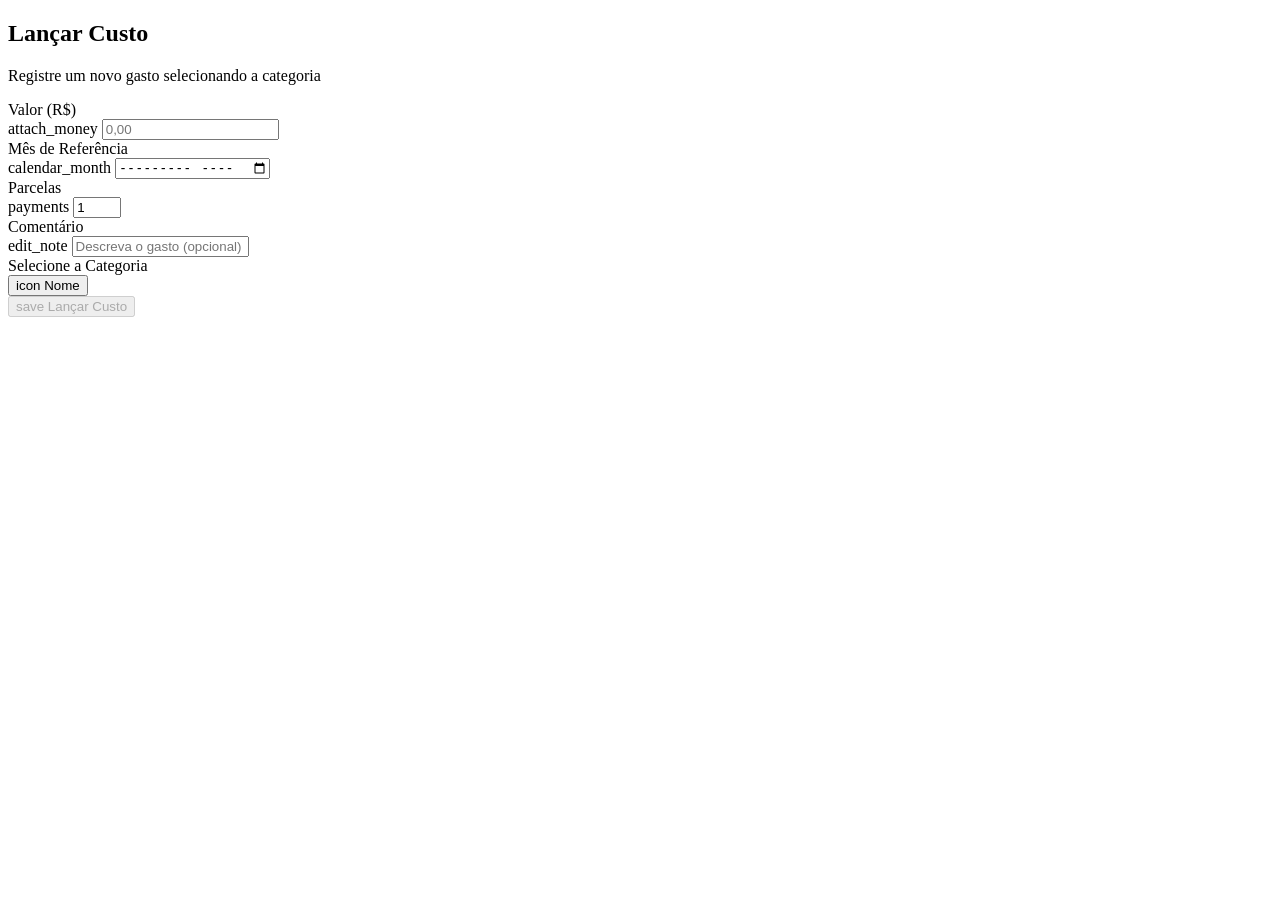
<file: src/main/resources/templates/index.html>
<!DOCTYPE html>
<html xmlns:th="http://www.thymeleaf.org"
      xmlns:layout="http://www.ultraq.net.nz/thymeleaf/layout"
      layout:decorate="~{base}">
<body>
<section layout:fragment="content">
    <div class="page-header">
        <h2>Lançar Custo</h2>
        <p class="subtitle">Registre um novo gasto selecionando a categoria</p>
    </div>

    <div class="launch-container">
        <form th:action="@{/costs/add}" method="POST" class="cost-form" id="costForm">
            <div class="form-grid">
                <div class="form-group">
                    <label for="value">Valor (R$)</label>
                    <div class="input-icon">
                        <span class="material-icons-round">attach_money</span>
                        <input type="text" id="value" name="value" placeholder="0,00" required
                               inputmode="decimal" autocomplete="off">
                    </div>
                </div>

                <div class="form-group">
                    <label for="refMonth">Mês de Referência</label>
                    <div class="input-icon">
                        <span class="material-icons-round">calendar_month</span>
                        <input type="month" id="refMonth" name="refMonth" required
                               th:value="${defaultRefMonth}">
                    </div>
                </div>
            </div>

            <div class="form-grid">
                <div class="form-group">
                    <label for="installments">Parcelas</label>
                    <div class="input-icon">
                        <span class="material-icons-round">payments</span>
                        <input type="number" id="installments" name="installments" value="1" min="1" max="48"
                               inputmode="numeric">
                    </div>
                </div>

                <div class="form-group">
                    <label for="comment">Comentário</label>
                    <div class="input-icon">
                        <span class="material-icons-round">edit_note</span>
                        <input type="text" id="comment" name="comment" placeholder="Descreva o gasto (opcional)">
                    </div>
                </div>
            </div>

            <input type="hidden" id="category_id" name="categoryId" required>

            <label class="category-label">Selecione a Categoria</label>
            <div class="category-grid">
                <button type="button" class="category-card" th:each="cat : ${categories}"
                        th:data-id="${cat.id}" th:style="'--cat-color: ' + ${cat.color}">
                    <span class="material-icons-round cat-icon" th:text="${cat.icon}">icon</span>
                    <span class="cat-name" th:text="${cat.name}">Nome</span>
                </button>
            </div>

            <button type="submit" class="btn btn-primary btn-submit" id="submitBtn" disabled>
                <span class="material-icons-round">save</span>
                Lançar Custo
            </button>
        </form>
    </div>
</section>

<th:block layout:fragment="scripts">
<script>
document.addEventListener('DOMContentLoaded', () => {
    const cards = document.querySelectorAll('.category-card');
    const hiddenInput = document.getElementById('category_id');
    const submitBtn = document.getElementById('submitBtn');

    cards.forEach(card => {
        card.addEventListener('click', () => {
            cards.forEach(c => c.classList.remove('selected'));
            card.classList.add('selected');
            hiddenInput.value = card.dataset.id;
            submitBtn.disabled = false;
        });
    });
});
</script>
</th:block>
</body>
</html>
</file>
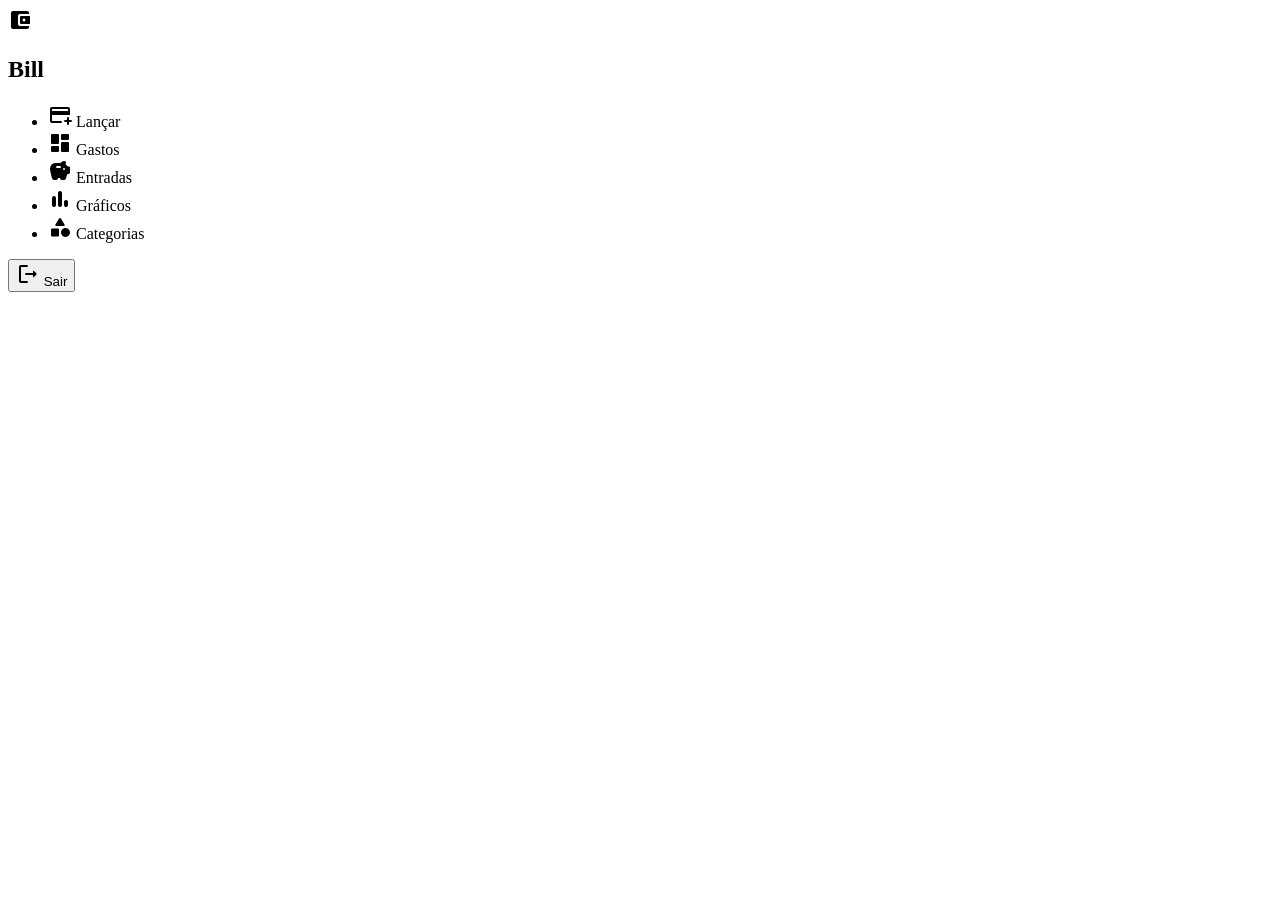
<file: src/main/resources/templates/base.html>
<!DOCTYPE html>
<html lang="pt-BR" xmlns:th="http://www.thymeleaf.org"
      xmlns:layout="http://www.ultraq.net.nz/thymeleaf/layout">
<head>
    <meta charset="UTF-8">
    <meta name="viewport" content="width=device-width, initial-scale=1.0">
    <title>Bill - Controle de Custos</title>
    <link href="https://fonts.googleapis.com/css2?family=Inter:wght@300;400;500;600;700&display=swap" rel="stylesheet">
    <link href="https://fonts.googleapis.com/icon?family=Material+Icons+Round" rel="stylesheet">
    <link rel="stylesheet" th:href="@{/css/style.css}">
</head>
<body>
    <nav class="sidebar">
        <div class="sidebar-brand">
            <span class="material-icons-round">account_balance_wallet</span>
            <h1>Bill</h1>
        </div>
        <ul class="sidebar-menu">
            <li>
                <a th:href="@{/}" th:classappend="${activePage == 'index' ? 'active' : ''}">
                    <span class="material-icons-round">add_card</span>
                    <span class="nav-label">Lançar</span>
                </a>
            </li>
            <li>
                <a th:href="@{/dashboard}" th:classappend="${activePage == 'dashboard' ? 'active' : ''}">
                    <span class="material-icons-round">dashboard</span>
                    <span class="nav-label">Gastos</span>
                </a>
            </li>
            <li>
                <a th:href="@{/incomes}" th:classappend="${activePage == 'incomes' ? 'active' : ''}">
                    <span class="material-icons-round">savings</span>
                    <span class="nav-label">Entradas</span>
                </a>
            </li>
            <li>
                <a th:href="@{/charts}" th:classappend="${activePage == 'charts' ? 'active' : ''}">
                    <span class="material-icons-round">bar_chart</span>
                    <span class="nav-label">Gráficos</span>
                </a>
            </li>
            <li>
                <a th:href="@{/categories/manage}" th:classappend="${activePage == 'categories' ? 'active' : ''}">
                    <span class="material-icons-round">category</span>
                    <span class="nav-label">Categorias</span>
                </a>
            </li>
        </ul>
        <form th:action="@{/logout}" method="POST" class="sidebar-logout">
            <button type="submit" class="sidebar-logout-btn">
                <span class="material-icons-round">logout</span>
                <span class="nav-label">Sair</span>
            </button>
        </form>
    </nav>

    <main class="content">
        <section layout:fragment="content"></section>
    </main>

    <script th:src="@{/js/app.js}"></script>
    <th:block layout:fragment="scripts"></th:block>
</body>
</html>
</file>
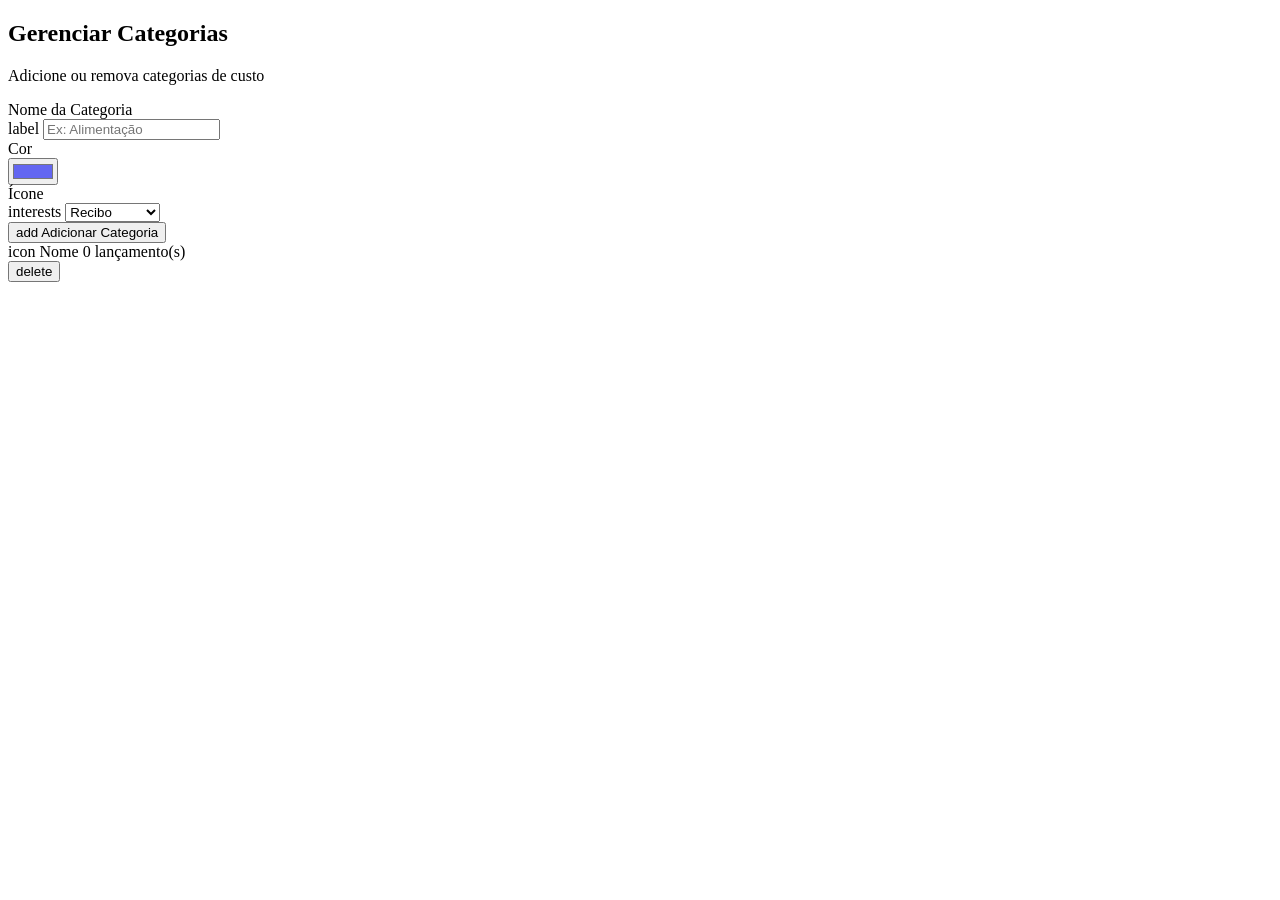
<file: src/main/resources/templates/categories.html>
<!DOCTYPE html>
<html xmlns:th="http://www.thymeleaf.org"
      xmlns:layout="http://www.ultraq.net.nz/thymeleaf/layout"
      layout:decorate="~{base}">
<body>
<section layout:fragment="content">
    <div class="page-header">
        <h2>Gerenciar Categorias</h2>
        <p class="subtitle">Adicione ou remova categorias de custo</p>
    </div>

    <div class="launch-container">
        <form th:action="@{/categories/add}" method="POST" class="cost-form">
            <div class="form-grid form-grid-3">
                <div class="form-group">
                    <label for="name">Nome da Categoria</label>
                    <div class="input-icon">
                        <span class="material-icons-round">label</span>
                        <input type="text" id="name" name="name" placeholder="Ex: Alimentação" required>
                    </div>
                </div>

                <div class="form-group">
                    <label for="color">Cor</label>
                    <div class="input-icon color-input-wrapper">
                        <input type="color" id="color" name="color" value="#6366f1" class="color-input">
                    </div>
                </div>

                <div class="form-group">
                    <label for="icon">Ícone</label>
                    <div class="input-icon">
                        <span class="material-icons-round">interests</span>
                        <select id="icon" name="icon">
                            <option value="receipt_long">Recibo</option>
                            <option value="smartphone">Celular</option>
                            <option value="home">Casa</option>
                            <option value="shopping_cart">Compras</option>
                            <option value="person">Pessoa</option>
                            <option value="favorite">Coração</option>
                            <option value="add_circle">Adicionar</option>
                            <option value="autorenew">Recorrente</option>
                            <option value="health_and_safety">Saúde</option>
                            <option value="child_care">Criança</option>
                            <option value="local_taxi">Táxi</option>
                            <option value="restaurant">Restaurante</option>
                            <option value="school">Educação</option>
                            <option value="fitness_center">Academia</option>
                            <option value="pets">Pets</option>
                            <option value="flight">Viagem</option>
                        </select>
                    </div>
                </div>
            </div>

            <button type="submit" class="btn btn-primary btn-submit">
                <span class="material-icons-round">add</span>
                Adicionar Categoria
            </button>
        </form>
    </div>

    <div class="categories-list">
        <div th:each="cat : ${categories}" class="category-list-item" th:style="'--cat-color: ' + ${cat.color()}">
            <div class="cat-info">
                <span class="material-icons-round" th:style="'color: ' + ${cat.color()}" th:text="${cat.icon()}">icon</span>
                <span class="cat-list-name" th:text="${cat.name()}">Nome</span>
                <span class="cat-cost-count" th:text="${cat.costCountLabel()}">0 lançamento(s)</span>
            </div>
            <form th:action="@{/categories/{id}/delete(id=${cat.id()})}" method="POST"
                  onsubmit="return confirm('Isso apagará todos os custos desta categoria. Continuar?')">
                <button type="submit" class="btn-icon btn-icon-danger" title="Excluir categoria">
                    <span class="material-icons-round">delete</span>
                </button>
            </form>
        </div>
    </div>
</section>
</body>
</html>
</file>
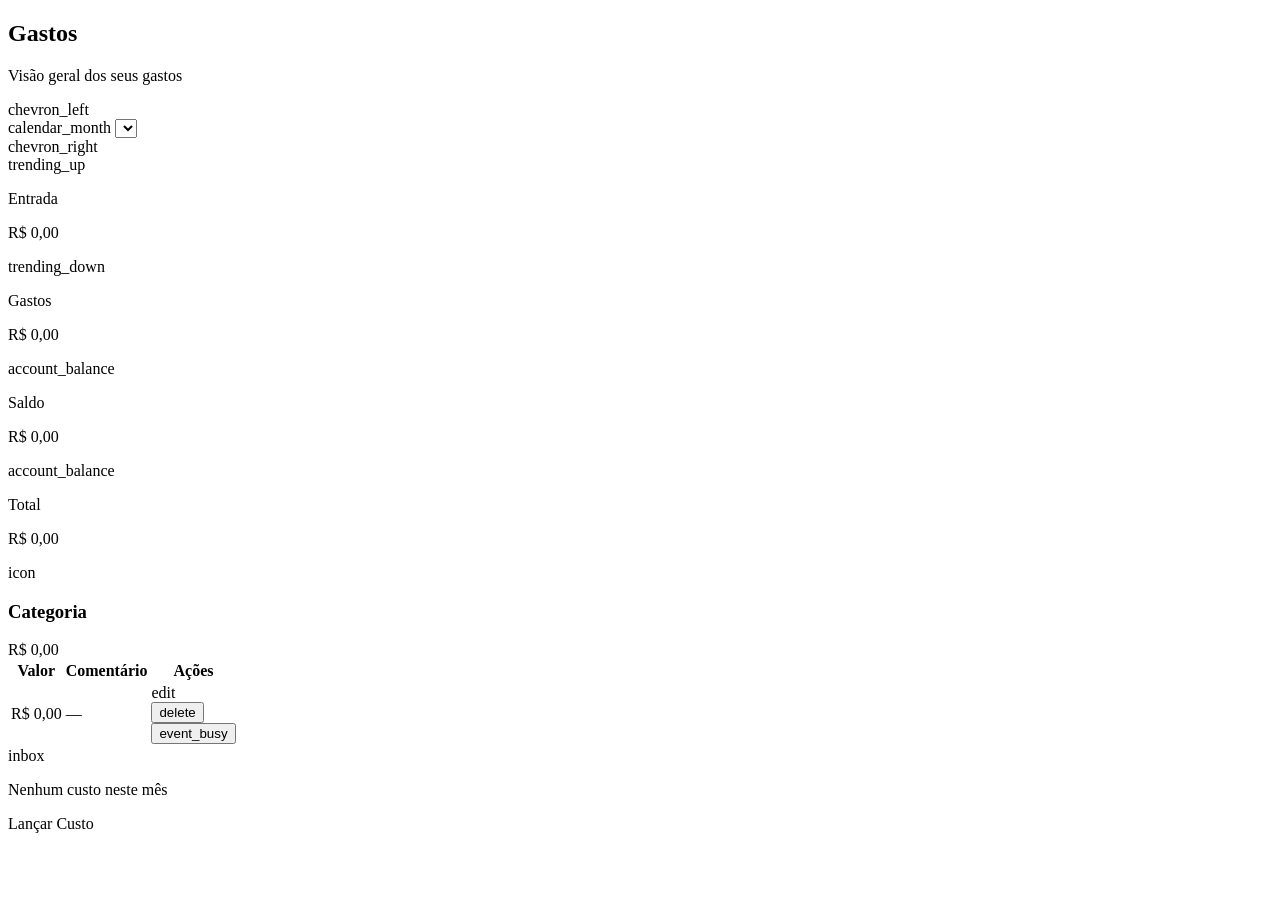
<file: src/main/resources/templates/dashboard.html>
<!DOCTYPE html>
<html xmlns:th="http://www.thymeleaf.org"
      xmlns:layout="http://www.ultraq.net.nz/thymeleaf/layout"
      layout:decorate="~{base}">
<body>
<section layout:fragment="content">
    <div class="page-header">
        <h2>Gastos</h2>
        <p class="subtitle">Visão geral dos seus gastos</p>
    </div>

    <div class="month-selector">
        <a th:href="@{/dashboard(month=${prevMonth}, year=${prevYear})}" class="month-nav-btn">
            <span class="material-icons-round">chevron_left</span>
        </a>
        <div class="month-current">
            <span class="material-icons-round">calendar_month</span>
            <select id="monthSelect" onchange="window.location.href=this.value">
                <option th:each="opt : ${monthOptions}"
                        th:value="@{/dashboard(month=${opt.month()}, year=${opt.year()})}"
                        th:selected="${opt.selected()}"
                        th:text="${opt.label()}">
                </option>
            </select>
        </div>
        <a th:href="@{/dashboard(month=${nextMonth}, year=${nextYear})}" class="month-nav-btn">
            <span class="material-icons-round">chevron_right</span>
        </a>
    </div>

    <div class="banner-grid" th:if="${hasIncome}">
        <div class="total-banner banner-income">
            <div class="total-banner-content">
                <span class="material-icons-round">trending_up</span>
                <div>
                    <p class="total-label" th:text="${incomeLabel}">Entrada</p>
                    <p class="total-value" th:text="${incomeFormatted}">R$ 0,00</p>
                </div>
            </div>
        </div>
        <div class="total-banner banner-expense">
            <div class="total-banner-content">
                <span class="material-icons-round">trending_down</span>
                <div>
                    <p class="total-label" th:text="${totalLabel}">Gastos</p>
                    <p class="total-value" th:text="${grandTotalFormatted}">R$ 0,00</p>
                </div>
            </div>
        </div>
        <div class="total-banner" th:classappend="${balancePositive ? 'banner-positive' : 'banner-negative'}">
            <div class="total-banner-content">
                <span class="material-icons-round">account_balance</span>
                <div>
                    <p class="total-label" th:text="${balanceLabel}">Saldo</p>
                    <p class="total-value" th:text="${balanceFormatted}">R$ 0,00</p>
                </div>
            </div>
        </div>
    </div>

    <div th:if="${!hasIncome}" class="total-banner">
        <div class="total-banner-content">
            <span class="material-icons-round">account_balance</span>
            <div>
                <p class="total-label" th:text="${totalLabel}">Total</p>
                <p class="total-value" th:text="${grandTotalFormatted}">R$ 0,00</p>
            </div>
        </div>
    </div>

    <div class="dashboard-grid">
        <div class="dash-card" th:each="cat : ${categories}" th:style="'--cat-color: ' + ${cat.color}">
            <div class="dash-card-header">
                <div class="dash-card-title">
                    <span class="material-icons-round" th:style="'color: ' + ${cat.color}" th:text="${cat.icon}">icon</span>
                    <h3 th:text="${cat.name}">Categoria</h3>
                </div>
                <span class="dash-card-total" th:text="${cat.formattedTotal}">R$ 0,00</span>
            </div>
            <div class="dash-card-body">
                <table class="cost-table">
                    <thead>
                        <tr>
                            <th>Valor</th>
                            <th>Comentário</th>
                            <th>Ações</th>
                        </tr>
                    </thead>
                    <tbody>
                        <tr th:each="cost : ${cat.costs}">
                            <td class="cell-value" th:text="${cost.formattedValue}">R$ 0,00</td>
                            <td class="cell-comment" th:text="${cost.displayComment}">—</td>
                            <td class="cell-actions">
                                <a th:href="@{/costs/{id}/edit(id=${cost.id})}" class="btn-icon" title="Editar">
                                    <span class="material-icons-round">edit</span>
                                </a>
                                <form th:action="@{/costs/{id}/delete(id=${cost.id})}" method="POST" class="inline-form"
                                      onsubmit="return confirm('Tem certeza que deseja excluir este custo?')">
                                    <button type="submit" class="btn-icon btn-icon-danger" title="Excluir">
                                        <span class="material-icons-round">delete</span>
                                    </button>
                                </form>
                                <form th:if="${cost.installment}" th:action="@{/costs/{id}/delete-future(id=${cost.id})}" method="POST" class="inline-form"
                                      onsubmit="return confirm('Excluir todas as parcelas futuras a partir deste mês?')">
                                    <button type="submit" class="btn-icon btn-icon-danger" title="Excluir parcelas futuras">
                                        <span class="material-icons-round">event_busy</span>
                                    </button>
                                </form>
                            </td>
                        </tr>
                    </tbody>
                </table>
            </div>
        </div>
    </div>

    <div th:if="${grandTotal == 0}" class="empty-state">
        <span class="material-icons-round">inbox</span>
        <p th:text="${emptyMessage}">Nenhum custo neste mês</p>
        <a th:href="@{/}" class="btn btn-primary">Lançar Custo</a>
    </div>
</section>
</body>
</html>
</file>
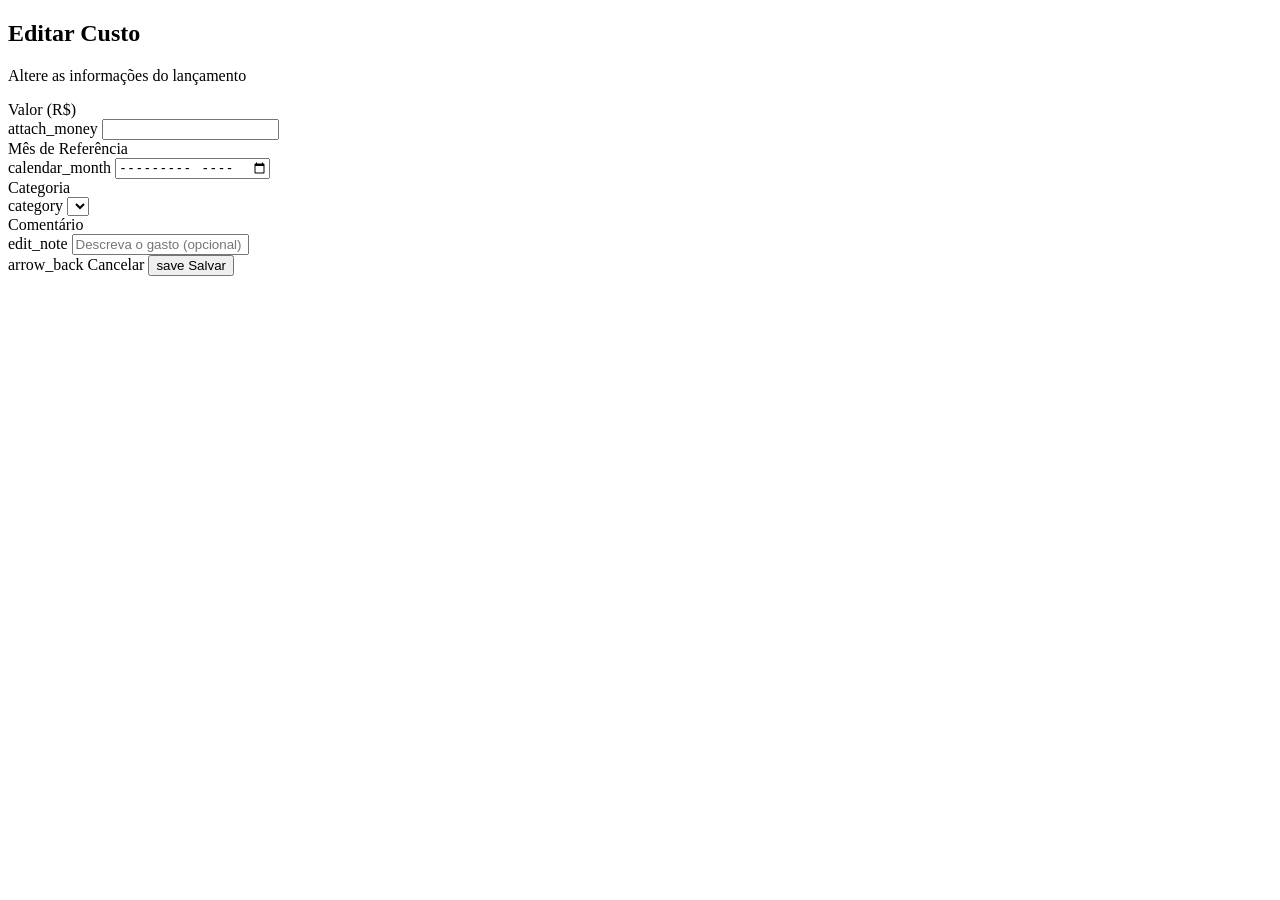
<file: src/main/resources/templates/edit.html>
<!DOCTYPE html>
<html xmlns:th="http://www.thymeleaf.org"
      xmlns:layout="http://www.ultraq.net.nz/thymeleaf/layout"
      layout:decorate="~{base}">
<body>
<section layout:fragment="content">
    <div class="page-header">
        <h2>Editar Custo</h2>
        <p class="subtitle">Altere as informações do lançamento</p>
    </div>

    <div class="launch-container">
        <form th:action="@{/costs/{id}/edit(id=${cost.id})}" method="POST" class="cost-form">
            <div class="form-grid">
                <div class="form-group">
                    <label for="value">Valor (R$)</label>
                    <div class="input-icon">
                        <span class="material-icons-round">attach_money</span>
                        <input type="text" id="value" name="value"
                               th:value="${costValueFormatted}"
                               required inputmode="decimal">
                    </div>
                </div>

                <div class="form-group">
                    <label for="refMonth">Mês de Referência</label>
                    <div class="input-icon">
                        <span class="material-icons-round">calendar_month</span>
                        <input type="month" id="refMonth" name="refMonth"
                               th:value="${refMonthValue}">
                    </div>
                </div>
            </div>

            <div class="form-grid">
                <div class="form-group">
                    <label for="categoryId">Categoria</label>
                    <div class="input-icon">
                        <span class="material-icons-round">category</span>
                        <select id="categoryId" name="categoryId" required>
                            <option th:each="cat : ${categories}"
                                    th:value="${cat.id}"
                                    th:selected="${cat.id == cost.categoryId}"
                                    th:text="${cat.name}">
                            </option>
                        </select>
                    </div>
                </div>

                <div class="form-group">
                    <label for="comment">Comentário</label>
                    <div class="input-icon">
                        <span class="material-icons-round">edit_note</span>
                        <input type="text" id="comment" name="comment"
                               th:value="${cost.comment}"
                               placeholder="Descreva o gasto (opcional)">
                    </div>
                </div>
            </div>

            <div class="form-actions">
                <a th:href="@{/dashboard(month=${cost.month}, year=${cost.year})}" class="btn btn-secondary">
                    <span class="material-icons-round">arrow_back</span>
                    Cancelar
                </a>
                <button type="submit" class="btn btn-primary">
                    <span class="material-icons-round">save</span>
                    Salvar
                </button>
            </div>
        </form>
    </div>
</section>
</body>
</html>
</file>
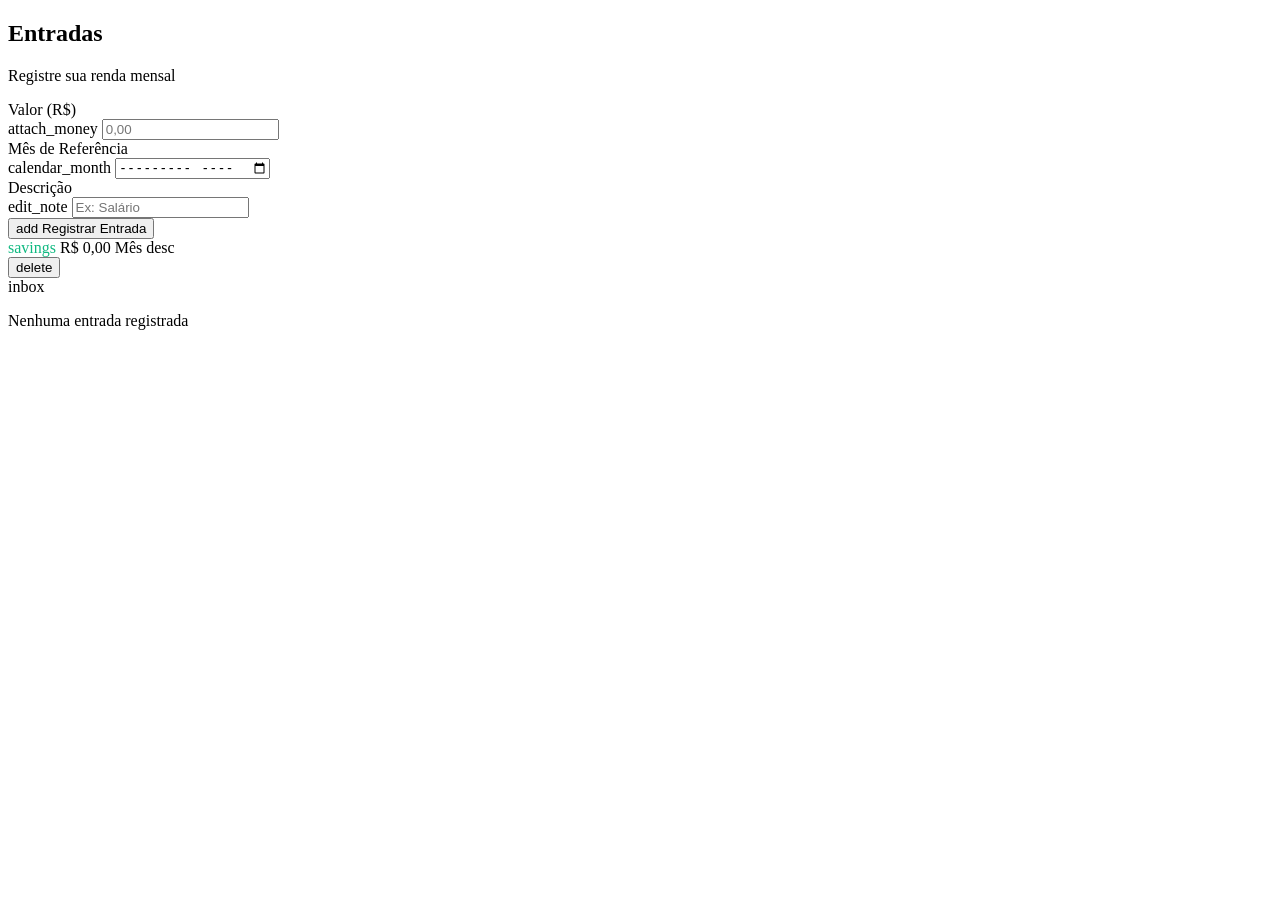
<file: src/main/resources/templates/incomes.html>
<!DOCTYPE html>
<html xmlns:th="http://www.thymeleaf.org"
      xmlns:layout="http://www.ultraq.net.nz/thymeleaf/layout"
      layout:decorate="~{base}">
<body>
<section layout:fragment="content">
    <div class="page-header">
        <h2>Entradas</h2>
        <p class="subtitle">Registre sua renda mensal</p>
    </div>

    <div class="launch-container">
        <form th:action="@{/incomes/add}" method="POST" class="cost-form">
            <div class="form-grid form-grid-3">
                <div class="form-group">
                    <label for="value">Valor (R$)</label>
                    <div class="input-icon">
                        <span class="material-icons-round">attach_money</span>
                        <input type="text" id="value" name="value" placeholder="0,00" required
                               inputmode="decimal" autocomplete="off">
                    </div>
                </div>

                <div class="form-group">
                    <label for="refMonth">Mês de Referência</label>
                    <div class="input-icon">
                        <span class="material-icons-round">calendar_month</span>
                        <input type="month" id="refMonth" name="refMonth" required>
                    </div>
                </div>

                <div class="form-group">
                    <label for="description">Descrição</label>
                    <div class="input-icon">
                        <span class="material-icons-round">edit_note</span>
                        <input type="text" id="description" name="description" placeholder="Ex: Salário">
                    </div>
                </div>
            </div>

            <button type="submit" class="btn btn-primary btn-submit">
                <span class="material-icons-round">add</span>
                Registrar Entrada
            </button>
        </form>
    </div>

    <div class="categories-list" th:if="${!incomes.isEmpty()}">
        <div th:each="inc : ${incomes}" class="category-list-item" style="--cat-color: #10b981">
            <div class="cat-info">
                <span class="material-icons-round" style="color: #10b981">savings</span>
                <span class="cat-list-name" th:text="${inc.formattedValue()}">R$ 0,00</span>
                <span class="cat-cost-count" th:text="${inc.monthLabel()}">Mês</span>
                <span class="cat-cost-count" th:if="${!inc.description().isEmpty()}" th:text="'— ' + ${inc.description()}">desc</span>
            </div>
            <form th:action="@{/incomes/{id}/delete(id=${inc.id()})}" method="POST"
                  onsubmit="return confirm('Excluir esta entrada?')">
                <button type="submit" class="btn-icon btn-icon-danger" title="Excluir entrada">
                    <span class="material-icons-round">delete</span>
                </button>
            </form>
        </div>
    </div>

    <div th:if="${incomes.isEmpty()}" class="empty-state">
        <span class="material-icons-round">inbox</span>
        <p>Nenhuma entrada registrada</p>
    </div>
</section>
</body>
</html>
</file>
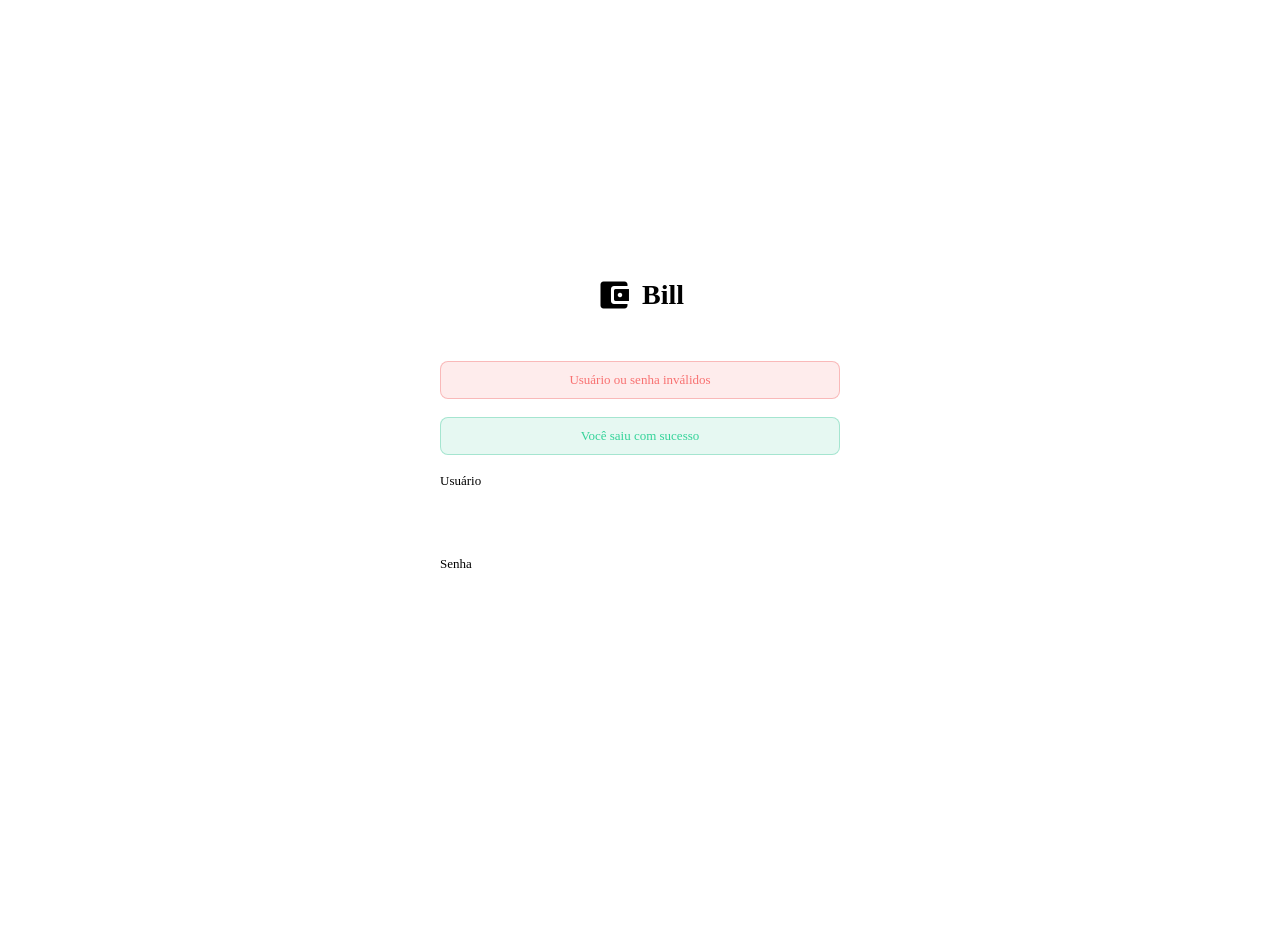
<file: src/main/resources/templates/login.html>
<!DOCTYPE html>
<html lang="pt-BR" xmlns:th="http://www.thymeleaf.org">
<head>
    <meta charset="UTF-8">
    <meta name="viewport" content="width=device-width, initial-scale=1.0">
    <title>Bill - Login</title>
    <link href="https://fonts.googleapis.com/css2?family=Inter:wght@300;400;500;600;700&display=swap" rel="stylesheet">
    <link href="https://fonts.googleapis.com/icon?family=Material+Icons+Round" rel="stylesheet">
    <link rel="stylesheet" th:href="@{/css/style.css}">
    <style>
        body {
            display: flex;
            align-items: center;
            justify-content: center;
            min-height: 100vh;
            padding: 16px;
        }
        .login-card {
            background: var(--bg-card);
            border: 1px solid var(--border);
            border-radius: var(--radius);
            padding: 40px 36px;
            width: 100%;
            max-width: 400px;
        }
        .login-brand {
            display: flex;
            align-items: center;
            justify-content: center;
            gap: 10px;
            margin-bottom: 32px;
        }
        .login-brand .material-icons-round {
            font-size: 36px;
            color: var(--primary);
        }
        .login-brand h1 {
            font-size: 28px;
            font-weight: 700;
            color: var(--text-primary);
        }
        .login-field {
            margin-bottom: 18px;
        }
        .login-field label {
            display: block;
            font-size: 13px;
            font-weight: 500;
            color: var(--text-muted);
            margin-bottom: 6px;
        }
        .login-field input {
            width: 100%;
            padding: 12px 14px;
            background: var(--bg-input);
            border: 1px solid var(--border);
            border-radius: 8px;
            color: var(--text-primary);
            font-family: 'Inter', sans-serif;
            font-size: 15px;
            outline: none;
            transition: border-color 0.2s;
            box-sizing: border-box;
        }
        .login-field input:focus {
            border-color: var(--primary);
        }
        .login-btn {
            width: 100%;
            padding: 12px;
            background: var(--primary);
            color: white;
            border: none;
            border-radius: 8px;
            font-family: 'Inter', sans-serif;
            font-size: 15px;
            font-weight: 600;
            cursor: pointer;
            transition: opacity 0.2s;
            margin-top: 6px;
        }
        .login-btn:hover {
            opacity: 0.9;
        }
        .login-error {
            background: rgba(239, 68, 68, 0.1);
            border: 1px solid rgba(239, 68, 68, 0.3);
            border-radius: 8px;
            padding: 10px 14px;
            color: #f87171;
            font-size: 13px;
            margin-bottom: 18px;
            text-align: center;
        }
        .login-logout {
            background: rgba(16, 185, 129, 0.1);
            border: 1px solid rgba(16, 185, 129, 0.3);
            border-radius: 8px;
            padding: 10px 14px;
            color: #34d399;
            font-size: 13px;
            margin-bottom: 18px;
            text-align: center;
        }
    </style>
</head>
<body>
    <div class="login-card">
        <div class="login-brand">
            <span class="material-icons-round">account_balance_wallet</span>
            <h1>Bill</h1>
        </div>

        <div th:if="${param.error}" class="login-error">
            Usuário ou senha inválidos
        </div>
        <div th:if="${param.logout}" class="login-logout">
            Você saiu com sucesso
        </div>

        <form th:action="@{/login}" method="POST">
            <div class="login-field">
                <label for="username">Usuário</label>
                <input type="text" id="username" name="username" required autofocus>
            </div>
            <div class="login-field">
                <label for="password">Senha</label>
                <input type="password" id="password" name="password" required>
            </div>
            <button type="submit" class="login-btn">Entrar</button>
        </form>
    </div>
</body>
</html>
</file>
